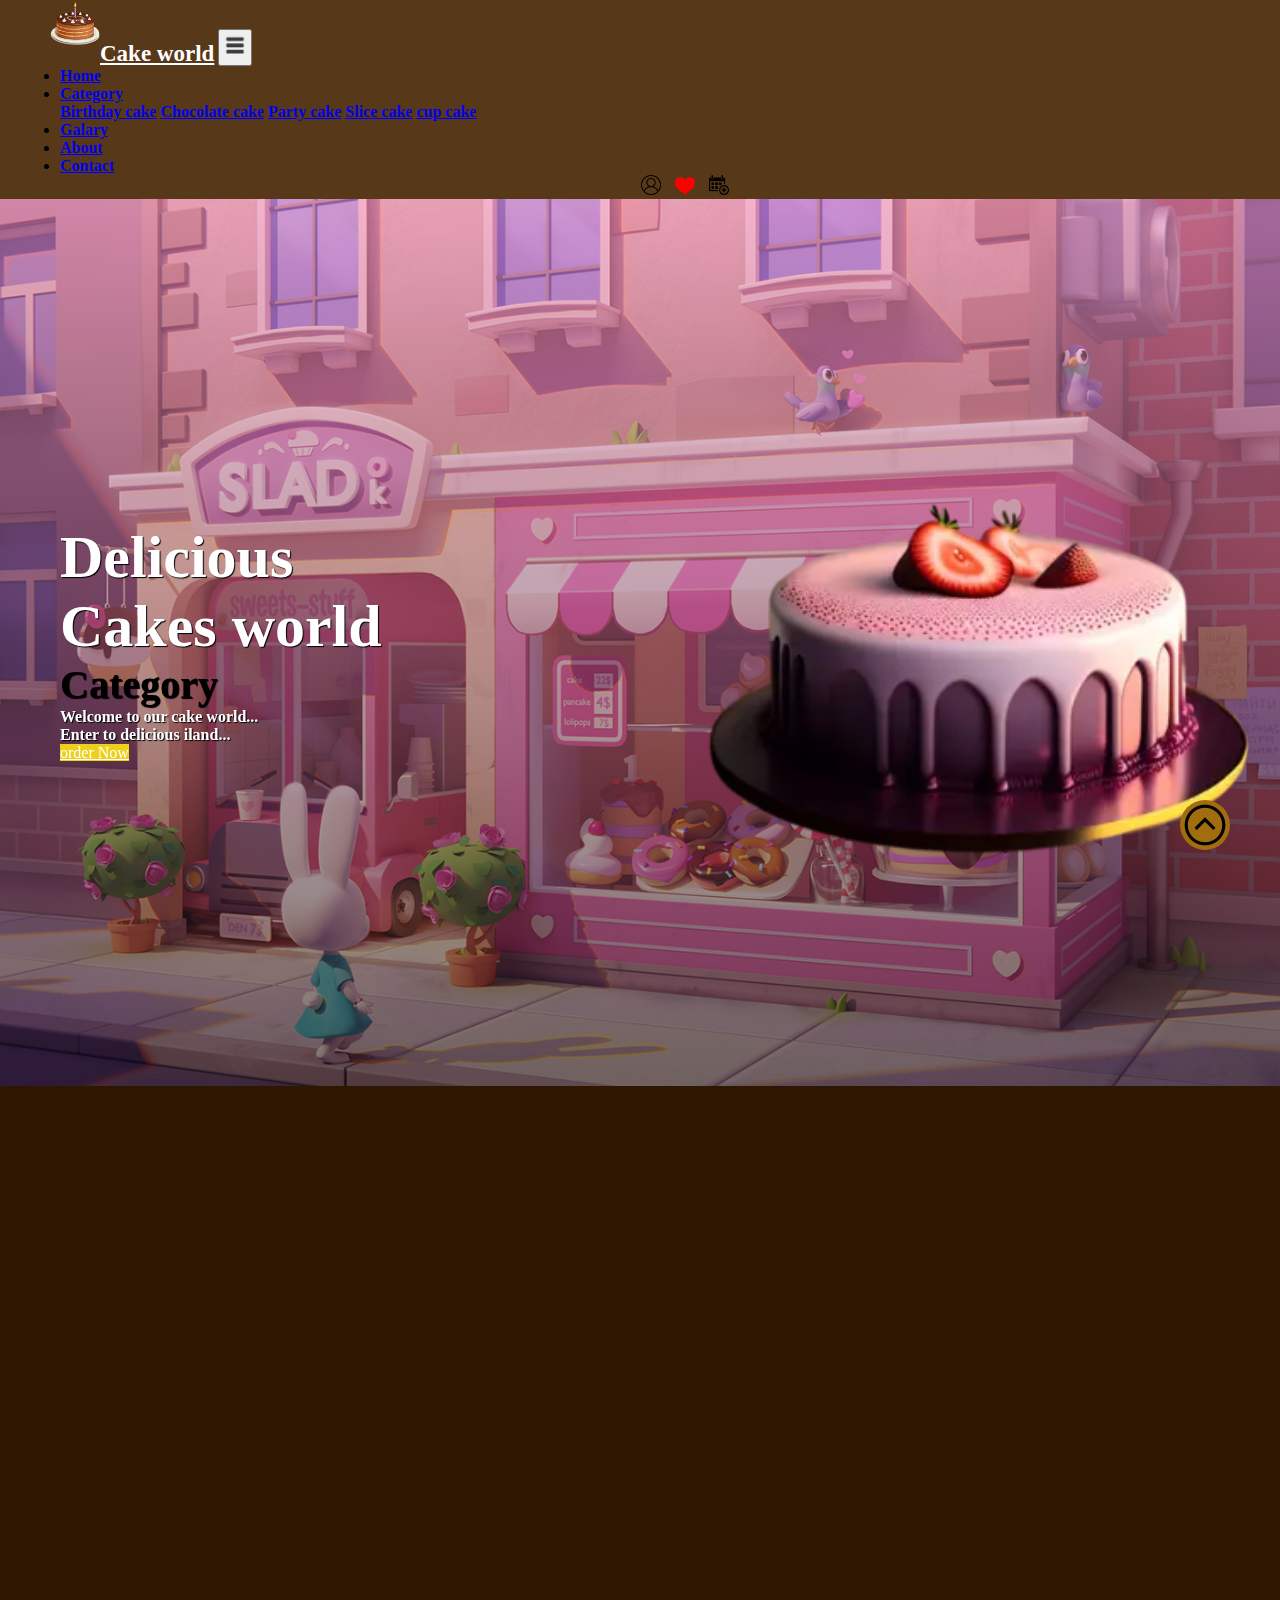
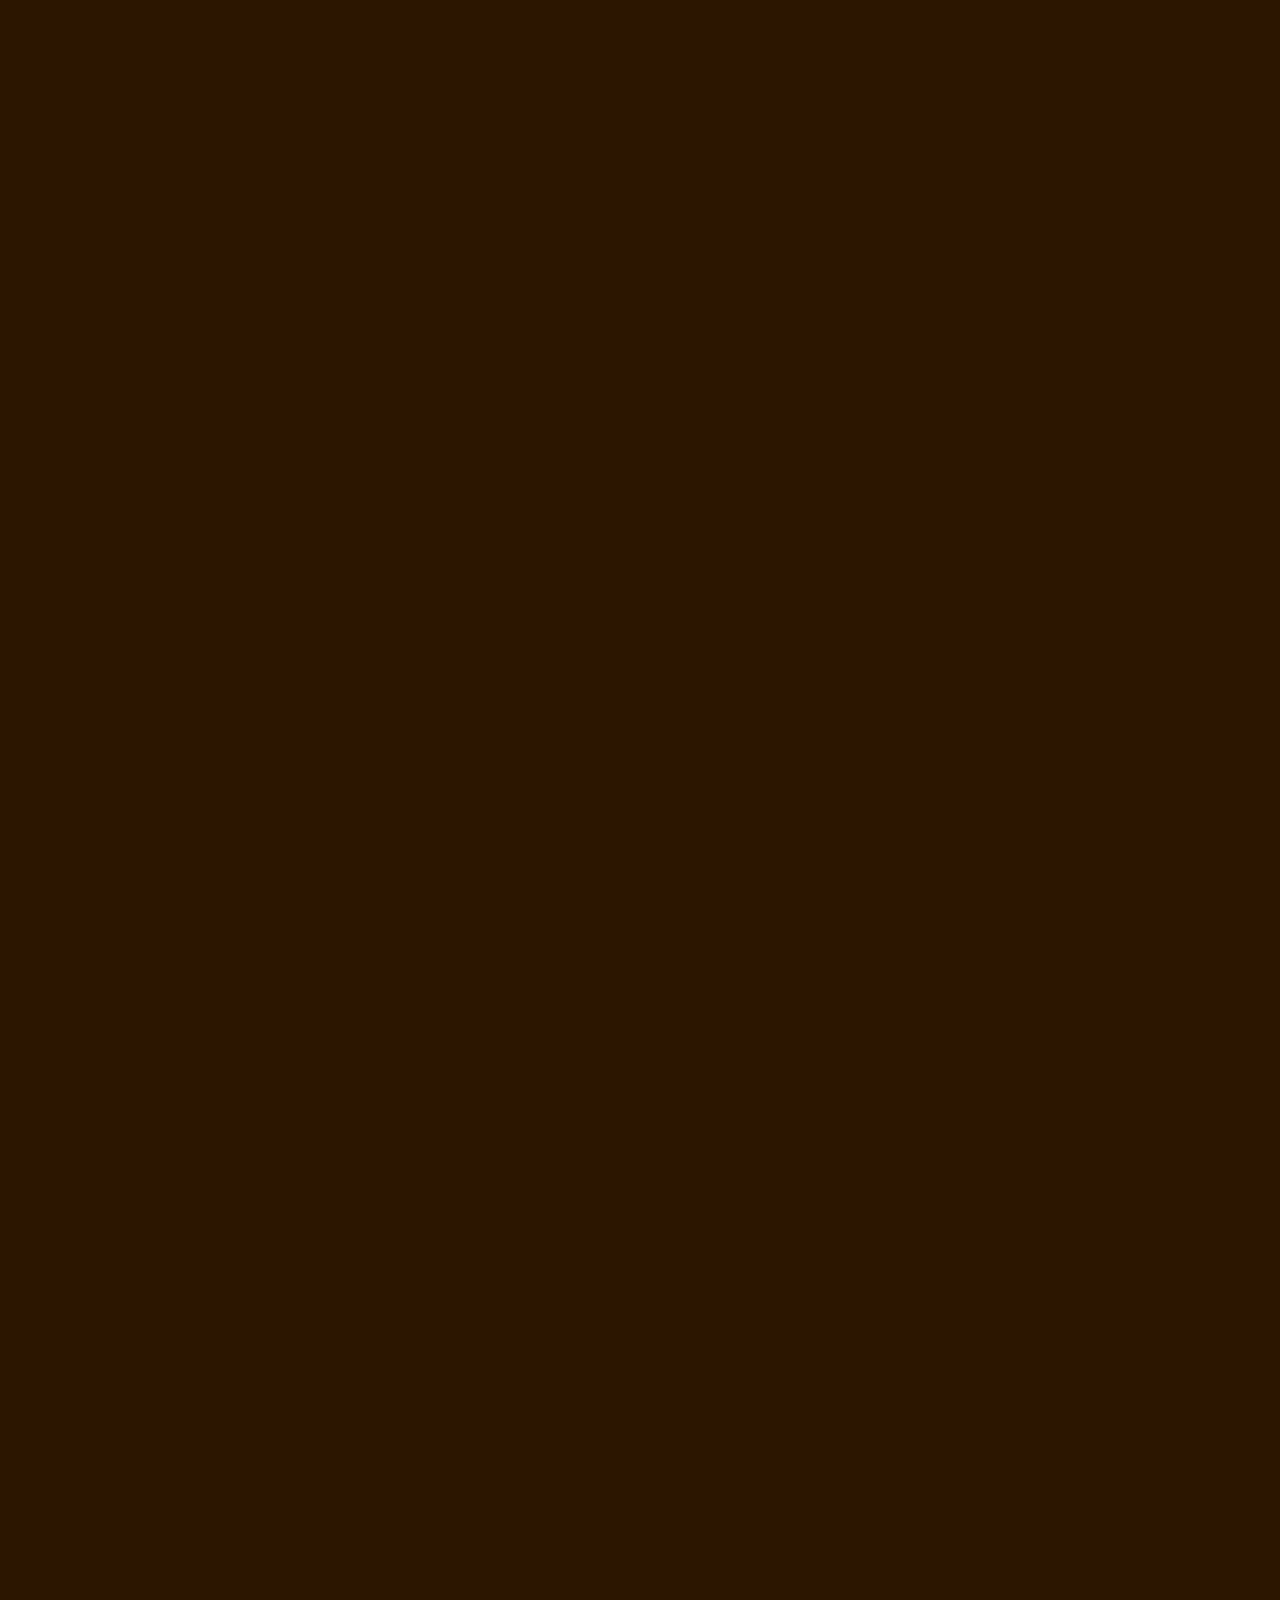
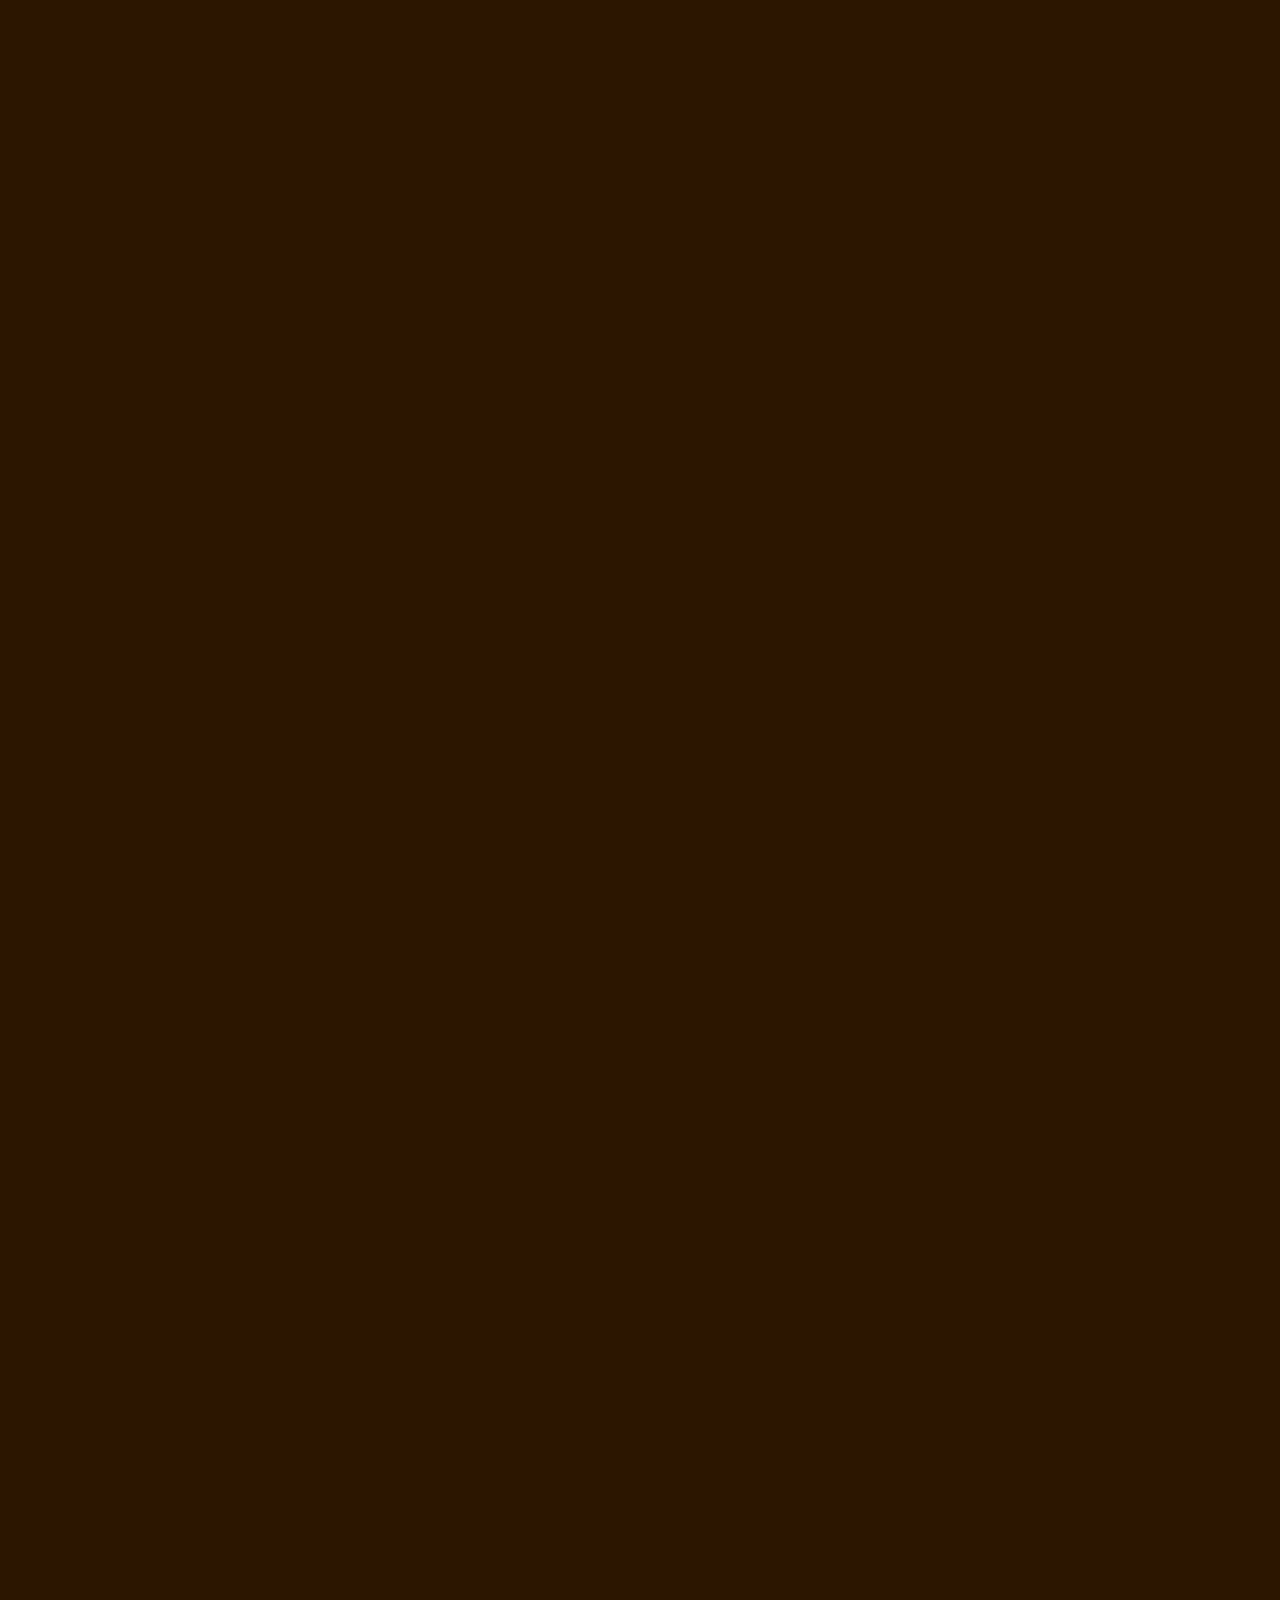
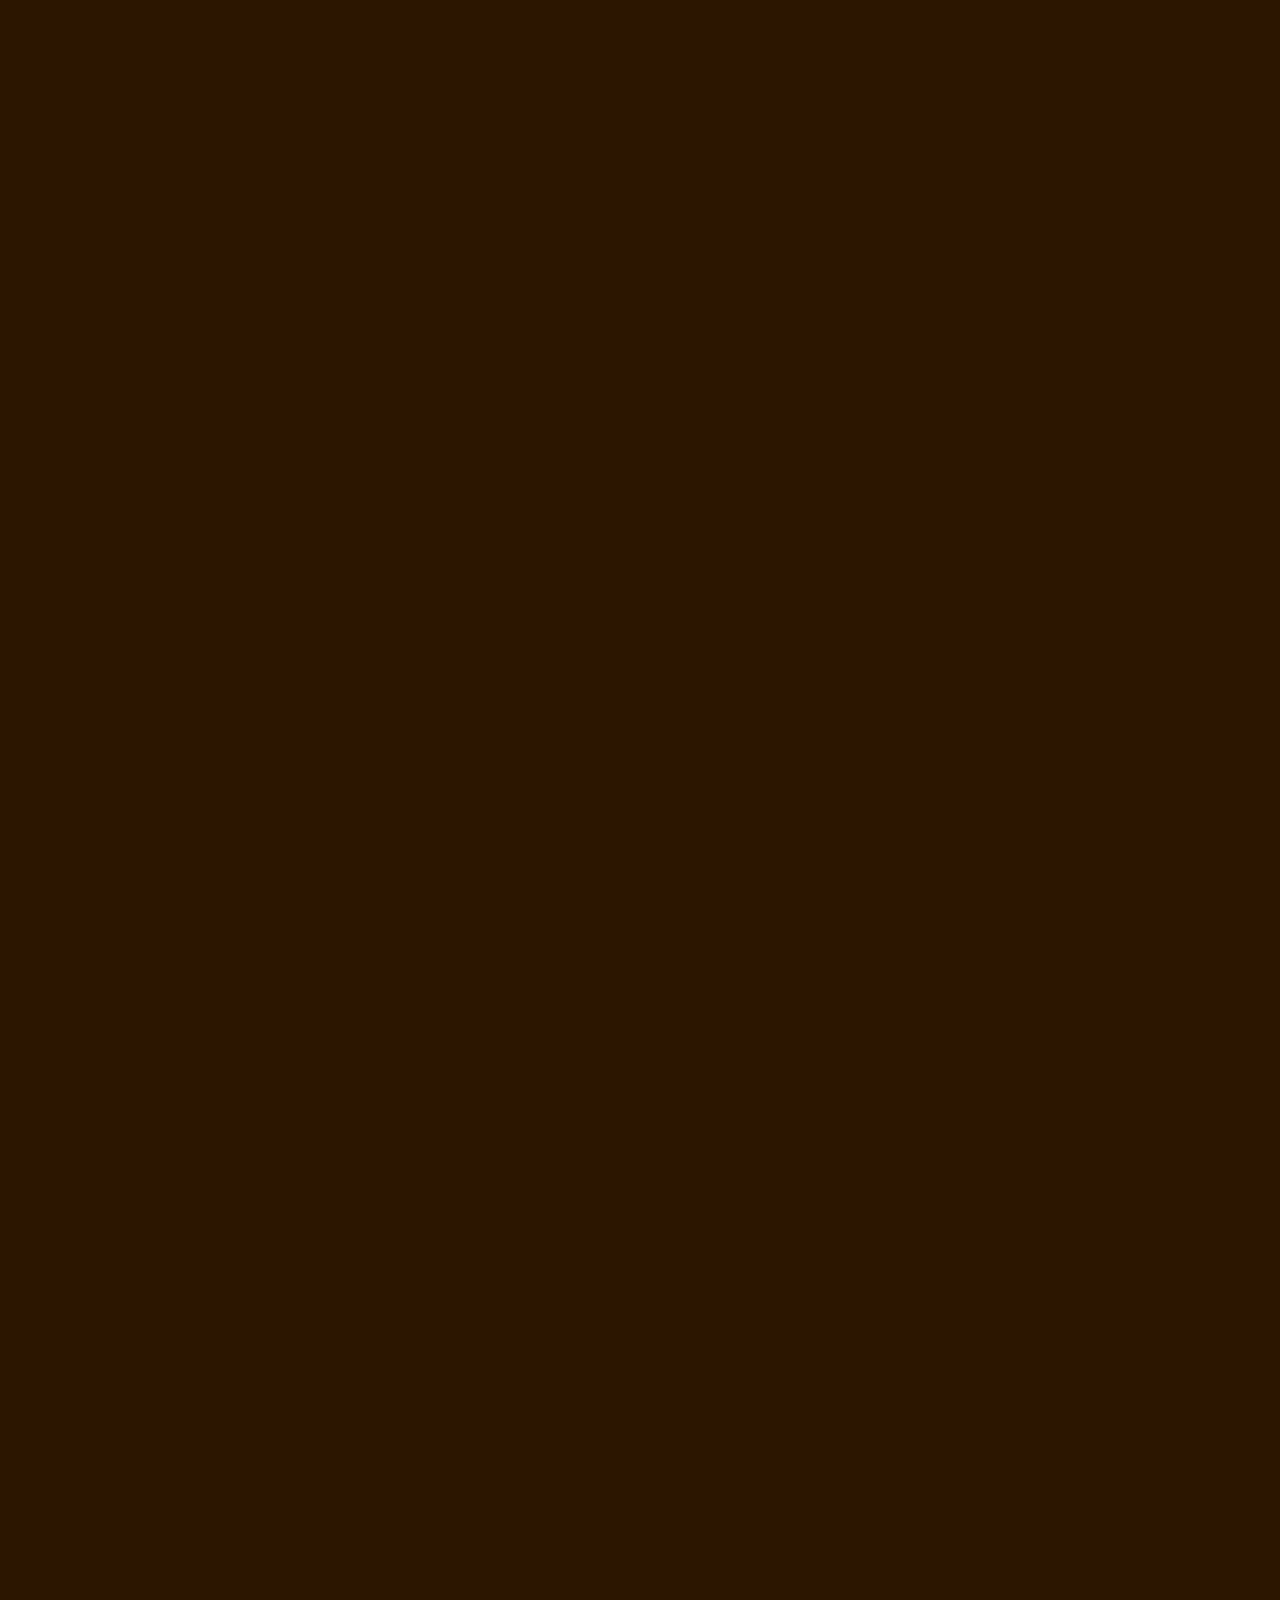
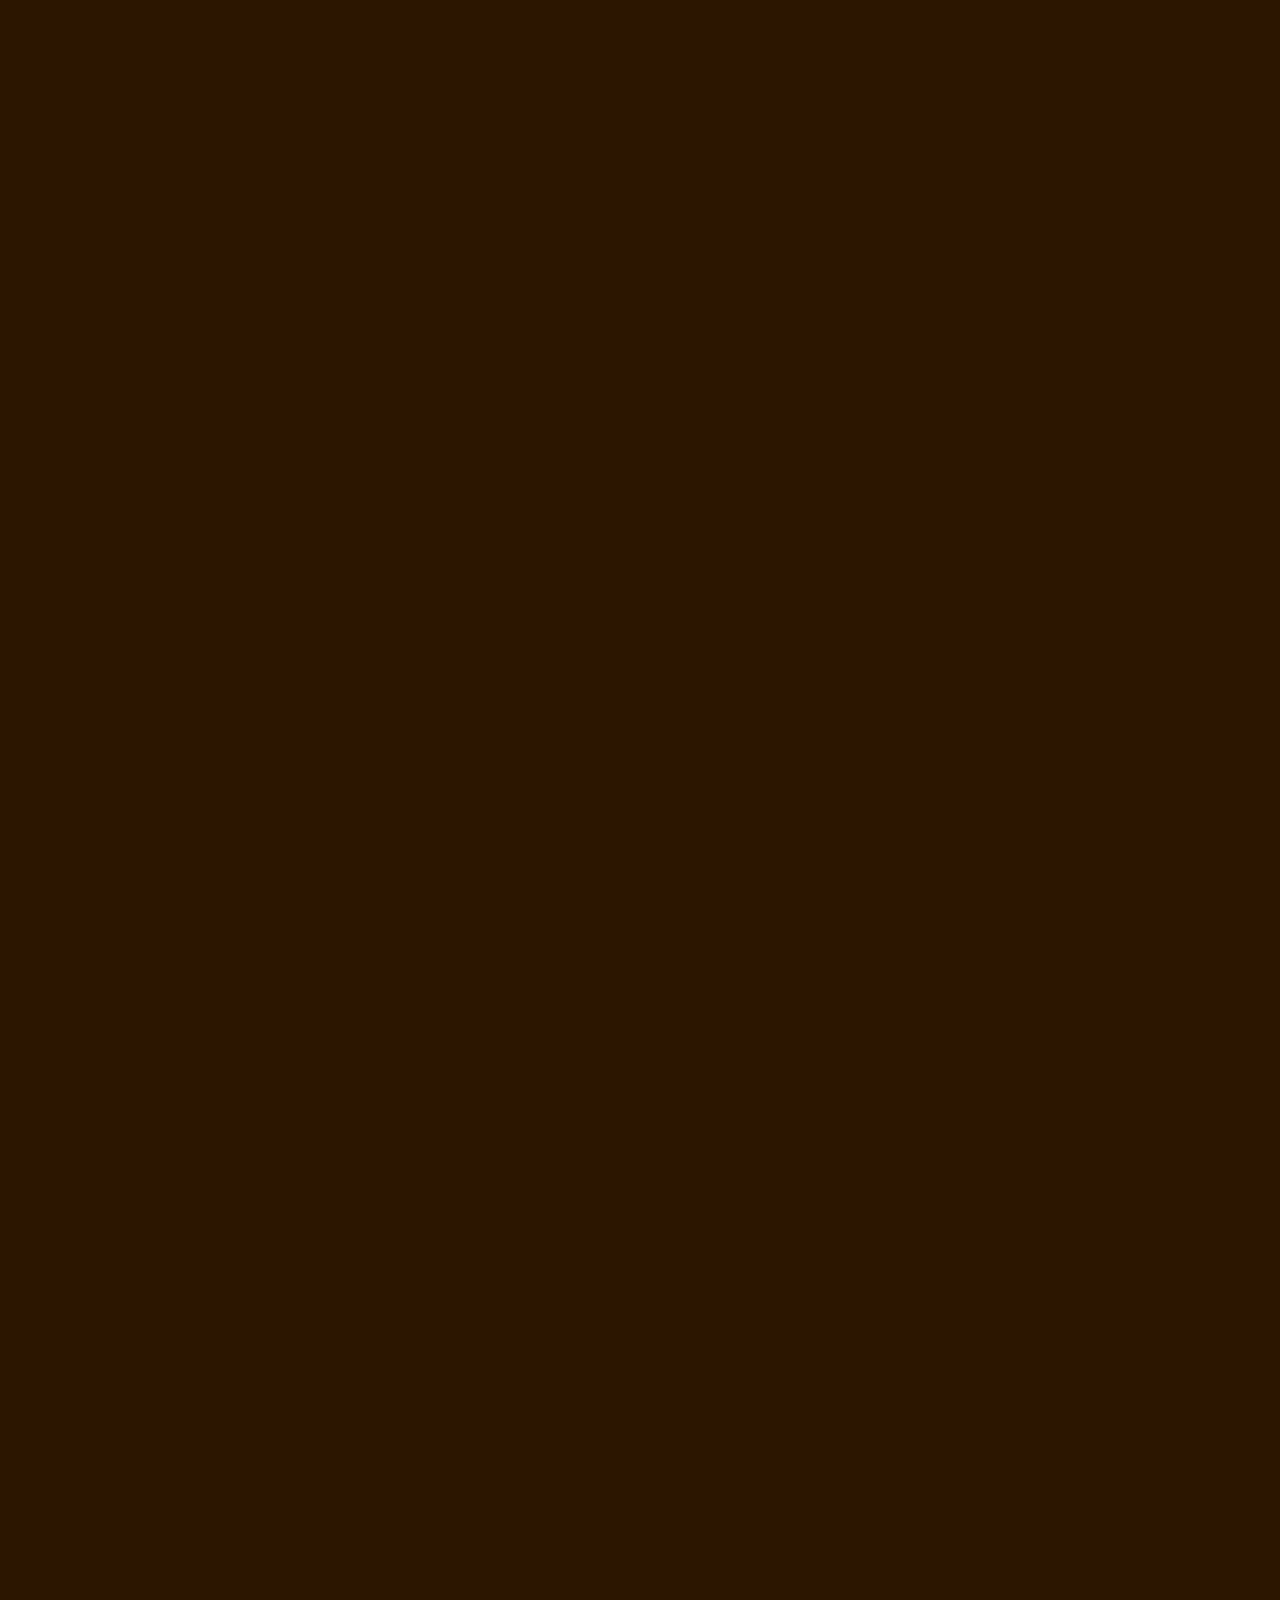
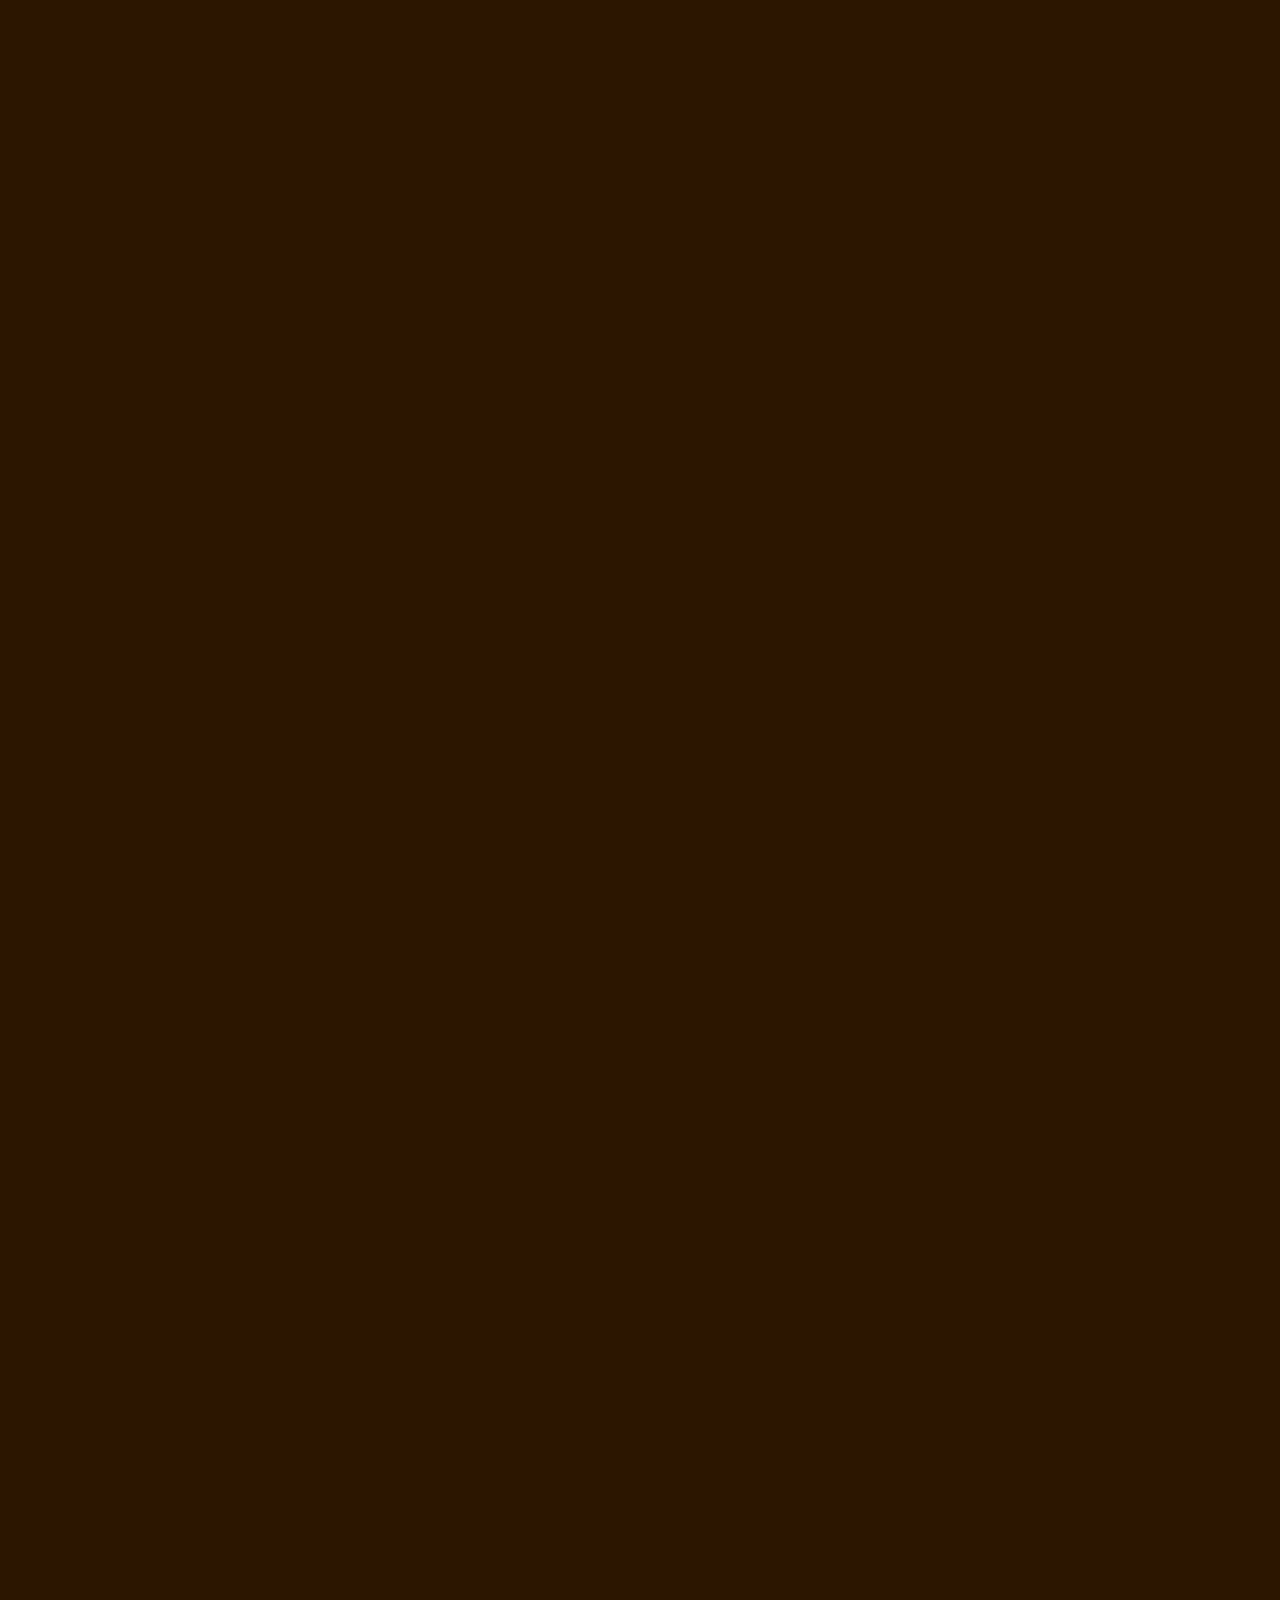
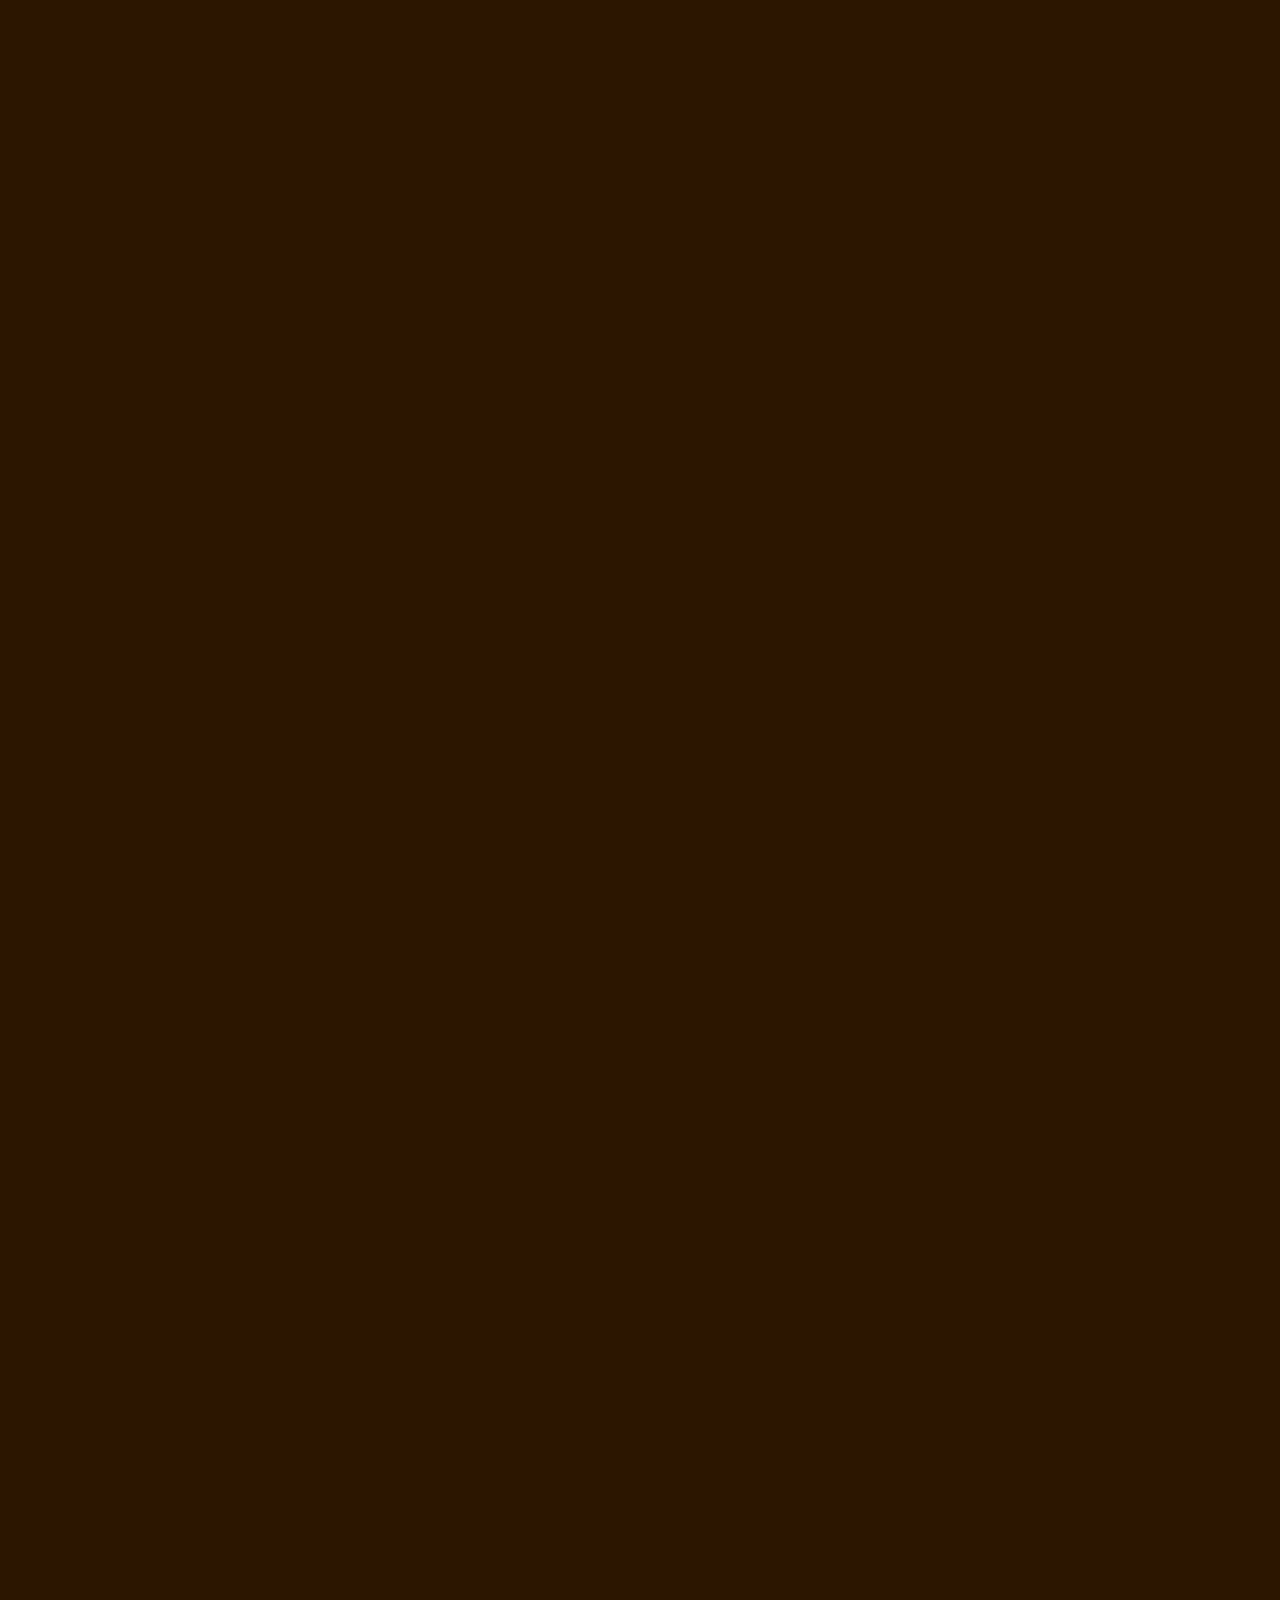
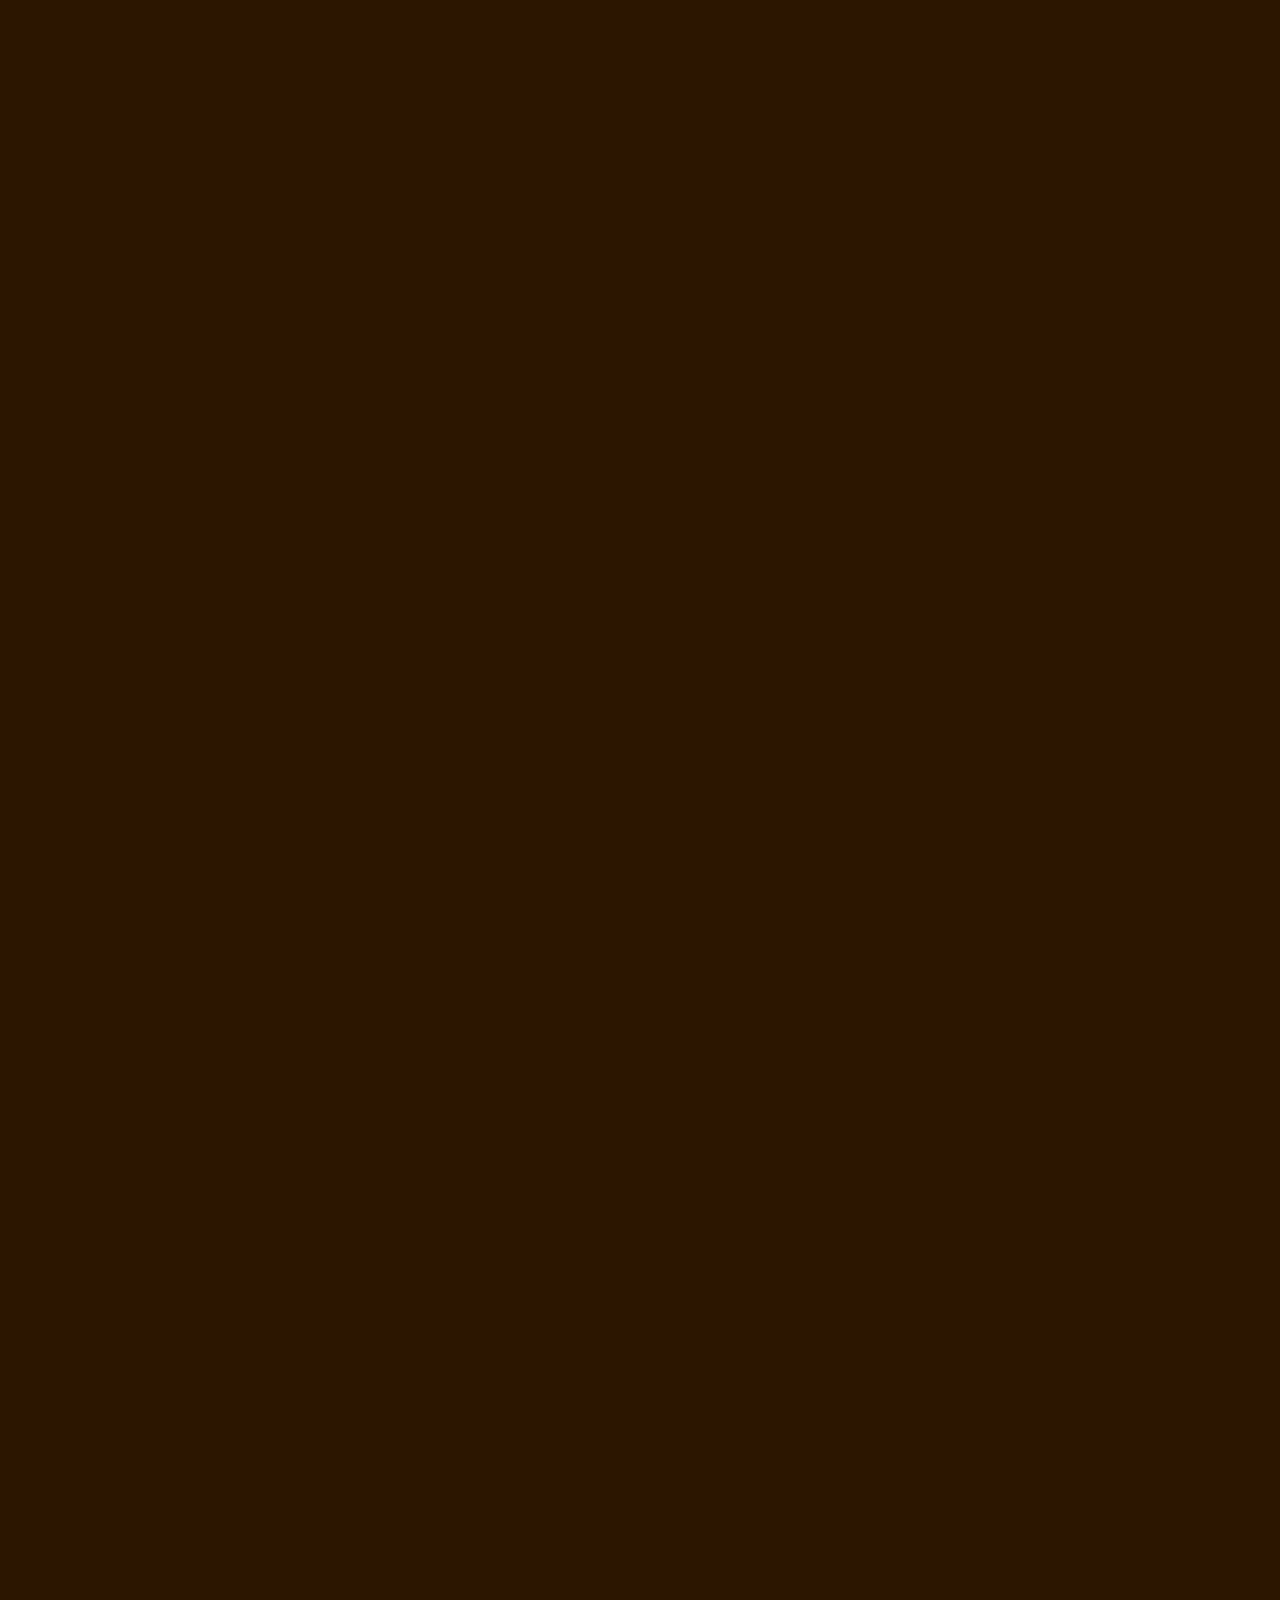
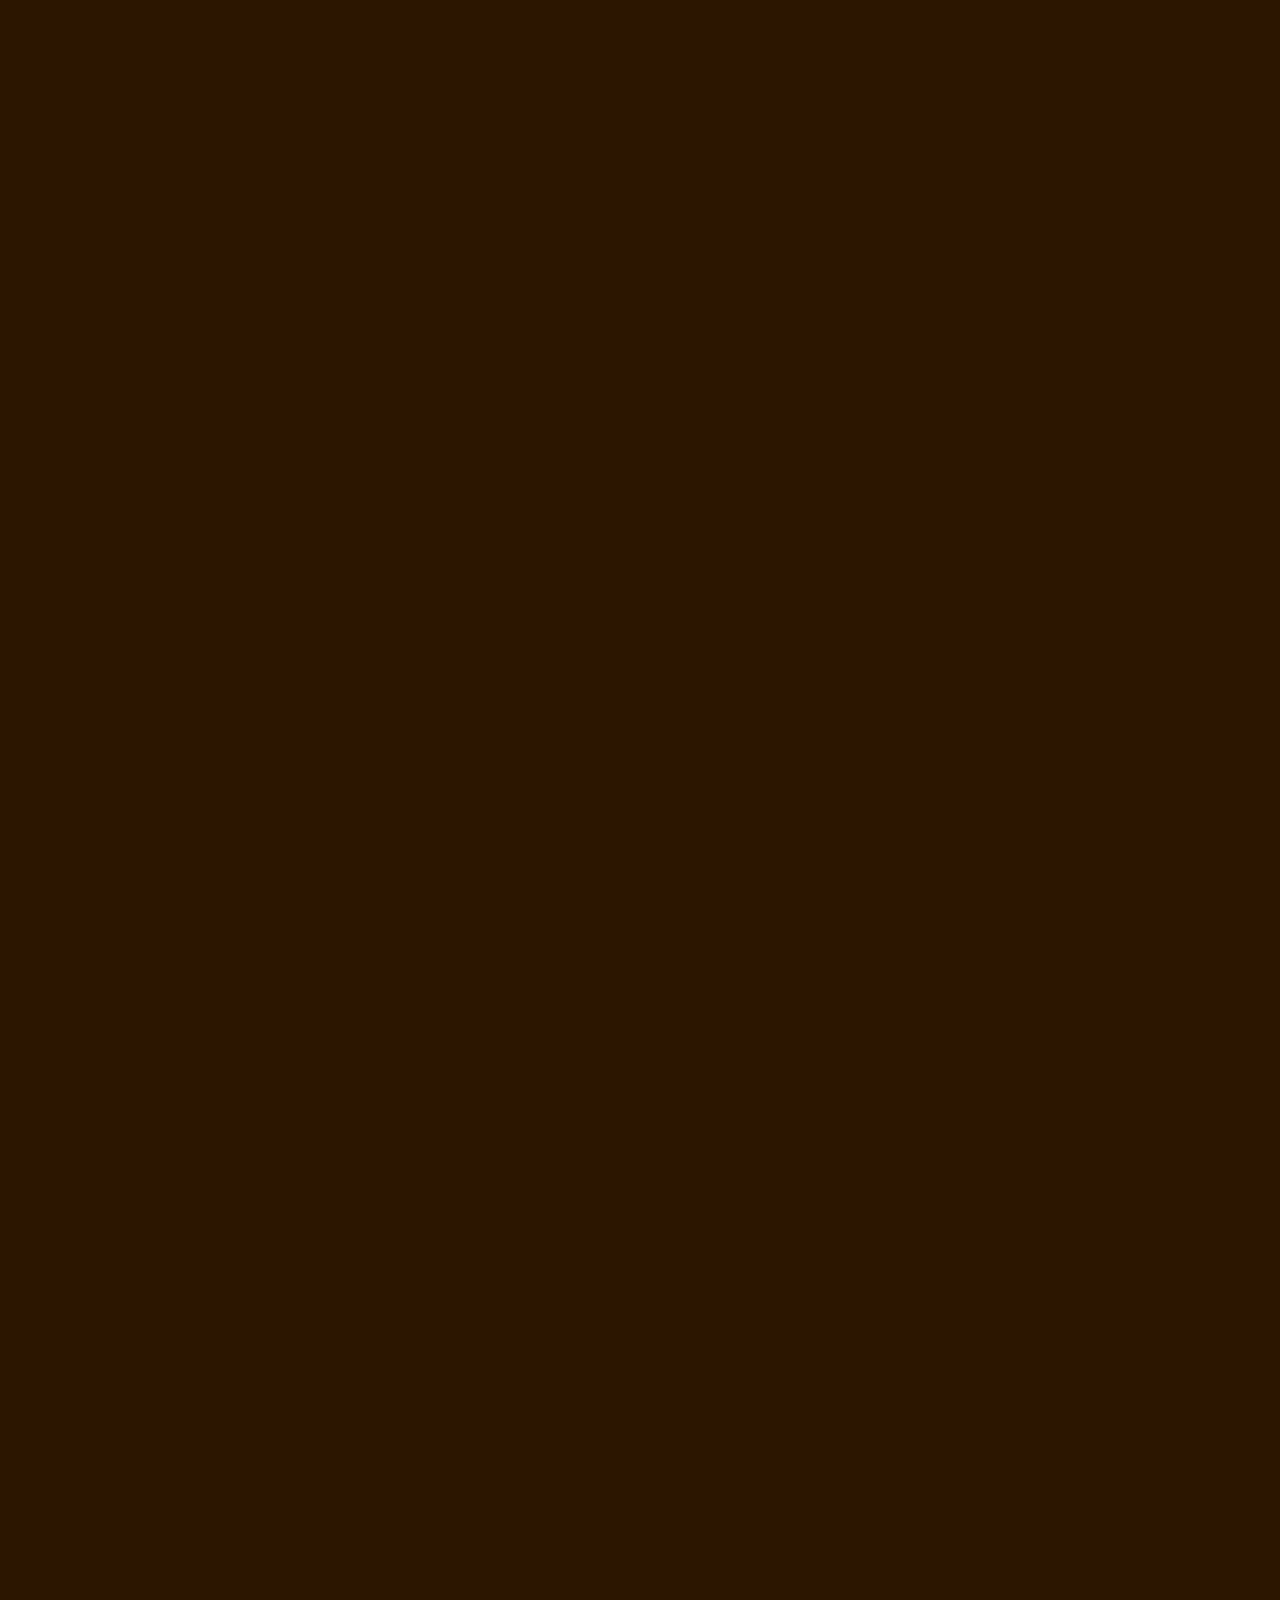
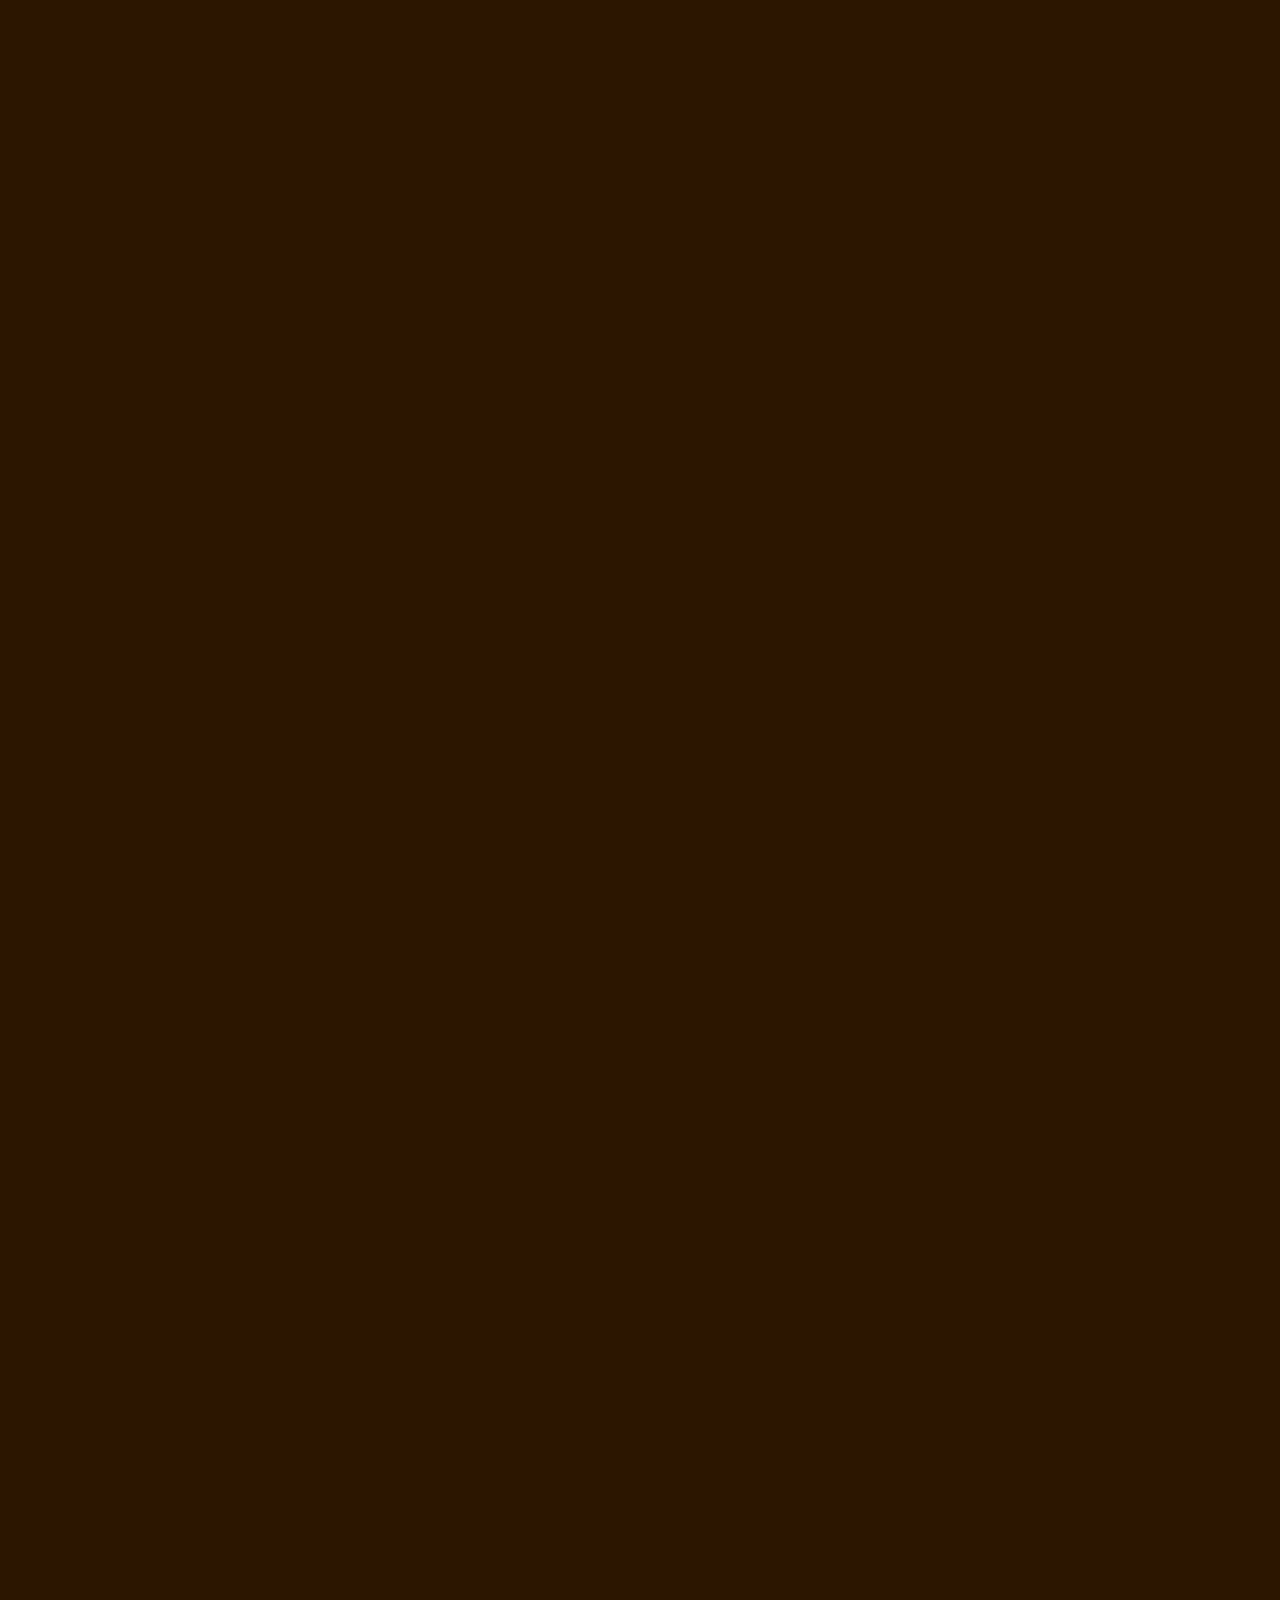
<file: index.html>
<!DOCTYPE html>
<html lang="en">
<head>
    <meta charset="UTF-8">
    <meta name="viewport" content="width=device-width, initial-scale=1.0">
    <title>cake world</title>
    <link rel="stylesheet" href="style.css">
    <!--bootstrap link-->
    <link href="https://cdn.jsdelivr.net/npm/bootstrap@5.0.2/dist/css/bootstrap.min.css" rel="stylesheet" integrity="sha384-EVSTQN3/azprG1Anm3QDgpJLIm9Nao0Yz1ztcQTwFspd3yD65VohhpuuCOmLASjC" crossorigin="anonymous">
    <script src="https://cdn.jsdelivr.net/npm/bootstrap@5.0.2/dist/js/bootstrap.bundle.min.js" integrity="sha384-MrcW6ZMFYlzcLA8Nl+NtUVF0sA7MsXsP1UyJoMp4YLEuNSfAP+JcXn/tWtIaxVXM" crossorigin="anonymous"></script>
    <script src="https://cdn.jsdelivr.net/npm/@popperjs/core@2.9.2/dist/umd/popper.min.js" integrity="sha384-IQsoLXl5PILFhosVNubq5LC7Qb9DXgDA9i+tQ8Zj3iwWAwPtgFTxbJ8NT4GN1R8p" crossorigin="anonymous"></script>
<script src="https://cdn.jsdelivr.net/npm/bootstrap@5.0.2/dist/js/bootstrap.min.js" integrity="sha384-cVKIPhGWiC2Al4u+LWgxfKTRIcfu0JTxR+EQDz/bgldoEyl4H0zUF0QKbrJ0EcQF" crossorigin="anonymous"></script>
  <!-- icon link -->
  <link href='https://unpkg.com/boxicons@2.1.4/css/boxicons.min.css' rel='stylesheet'>
   <!-- icon link end -->
    <!-- animation -->
    <link href="https://unpkg.com/aos@2.3.1/dist/aos.css" rel="stylesheet">
     <!-- animation end-- -->
</head>
<body>
    <div class="all-content">
        <!-- navbar -->
        <nav class="navbar navbar-expand-md" id="navbar"  data-aos="fade-down"
        data-aos-easing="linear"
        data-aos-duration="2500">
            <!-- Brand -->
            <a class="navbar-brand" href="#" id="logo"><img src="./cake_PNG13100.png" width="50px">Cake world</a>
          
            <!-- Toggler/collapsibe Button -->
            <button class="navbar-toggler" type="button" data-toggle="collapse" data-target="#collapsibleNavbar">
              <span><img src="./3-line-icon-21.png" alt="" width="30px"></span>
            </button>
          
            <!-- Navbar links -->
            <div class="collapse navbar-collapse" id="collapsibleNavbar">
              <ul class="navbar-nav">
                <li class="nav-item">
                  <a class="nav-link" href="#">Home</a>
                </li>
                <!--dropdown-->
                <li class="nav-item dropdown">
                    <a href="#" class="nav-link dropdown-toggle" id="navbardrop" data-toggle="dropdown">
                        Category
                    </a>
                    <div class="dropdown-menu">
                        <a href="#" class="dropdown-item">Birthday cake</a>
                        <a href="#" class="dropdown-item">Chocolate cake</a>
                        <a href="#" class="dropdown-item">Party cake</a>
                        <a href="#" class="dropdown-item">Slice cake</a>
                        <a href="#" class="dropdown-item">cup cake</a>
                    </div>
                </li>
                <!--dropdown-->

                <li class="nav-item">
                  <a class="nav-link" href="#">Galary</a>
                </li>
                <li class="nav-item">
                  <a class="nav-link" href="#">About</a>
                </li>
                <li class="nav-item">
                    <a class="nav-link" href="#">Contact</a>
                  </li>
              </ul>
            </div>
            <div class="icons">
              <img src="./user.png " alt="" width="20px">
              <img src="./heart-png-15.png" alt="" width="20px">
              <img src="./add-icon-10.jpg" alt="" width="20px">
            </div>
          </nav>
          
        <!-- navbar end-->
      
          <!-- homesection -->
            <div class="home">
              <div class="content"  data-aos="zoom-out-right">
                <h3>Delicious
                  <br>Cakes world
                </h3>
                <h2>Category<span class="changecontent"></span></h2>
                <p>Welcome to our cake world...
                  <br>Enter to delicious iland...
                </p>
                <a href="#" class="btn">order Now</a>
              </div>
              <div class="img"  data-aos="zoom-out-left">
                <img src="./c8.png" alt="">
              </div>
            </div>
          <!-- homesection end -->

           <!-- topcard -->
            <div class="container" id="box"   data-aos="fade-up"
            data-aos-duration="1500">
              <div class="row">
                <div class="col-md-4 py-3 py-md-0">
                  <div class="card">
                    <img src="./bac.png" alt="">
                  </div>
                </div>
                <div class="col-md-4 py-3 py-md-0">
                  <div class="card">
                    <img src="./c11.png" alt="">
                  </div>
                </div>
                <div class="col-md-4 py-3 py-md-0">
                  <div class="card">
                    <img src="./c9.png" alt="">
                  </div>
                </div>
              </div>
            </div>

           <!-- topcard end -->

           <!-- banner -->
              <div class="banner"    data-aos="fade-up"
              data-aos-duration="1500">
                <div class="content">
                  <h3>Delicious cake</h3>
                  <h2>UPTO 50% OFF</h2>
                  <p>delicious cake are available..EAT and TASTE MUST</p>
                  <div id="btnorder"><button>Order Now</button></div>
                </div>
                <div class="img">
                  <img src="./c5.png" alt="" width="300px">
                </div>
              </div>
           <!-- banner end -->

           <!-- product cards -->
              <section id="product-cards"    data-aos="fade-up"
              data-aos-duration="1500">
                <div class="container">
                  <h1>CAKES</h1>
                  <div class="row" style="margin-top: 50px;">
                    <div class="col-md-3 py-3 py-md-0">
                      <div class="card">
                        <div class="overlay">
                          <button type="button" class="btn btn-secondary" title="Quick Shop"><i><img src="./Shopping-Cart-PNG-Clipart.png" alt="" width="30px"></i></button>
                          <button type="button" class="btn btn-secondary" title="Add to whishlist"><i><img src="./wishlist-png-5.png" alt="" width="30px"></i></button>
                          <button type="button" class="btn btn-secondary" title="Add to cart"><i><img src="./cart.png" alt="" width="30px"></i></button>
                        </div>
                        <img src="./choci.png" alt="">
                        <div class="card-body">
                          <h3>Chocolate Cake</h3>
                          <div class="star">
                            <i class="bx bxs-star checked"></i>
                            <i class="bx bxs-star checked"></i>
                            <i class="bx bxs-star checked"></i>
                            <i class="bx bxs-star "></i>
                            <i class="bx bxs-star "></i>
                          </div>
                          <p>Cream cake over creamy and delicious...</p>
                          <h6>$340.05 <span><button>Add cart</button></span></h6>
                        </div>
                      </div>
                    </div>

                      <div class="col-md-3 py-3 py-md-0">
                        <div class="card">
                          <div class="overlay">
                            <button type="button" class="btn btn-secondary" title="Quick Shop"><i><img src="./Shopping-Cart-PNG-Clipart.png" alt="" width="30px"></i></button>
                            <button type="button" class="btn btn-secondary" title="Add to whishlist"><i><img src="./wishlist-png-5.png" alt="" width="30px"></i></button>
                            <button type="button" class="btn btn-secondary" title="Add to cart"><i><img src="./cart.png" alt="" width="30px"></i></button>
                          </div>
                          <img src="./pngtree-red-white-cake-png-image_6311266.png" alt="">
                          <div class="card-body">
                            <h3>Cream Cake</h3>
                            <div class="star">
                              <i class="bx bxs-star checked"></i>
                              <i class="bx bxs-star checked"></i>
                              <i class="bx bxs-star checked"></i>
                              <i class="bx bxs-star checked"></i>
                              <i class="bx bxs-star "></i>
                            </div>
                            <p>Cream cake over creamy and delicious...</p>
                            <h6>$300.20 <span><button>Add cart</button></span></h6>
                          </div>
                        </div>
                      </div>

                        <div class="col-md-3 py-3 py-md-0">
                          <div class="card">
                            <div class="overlay">
                              <button type="button" class="btn btn-secondary" title="Quick Shop"><i><img src="./Shopping-Cart-PNG-Clipart.png" alt="" width="30px"></i></button>
                              <button type="button" class="btn btn-secondary" title="Add to whishlist"><i><img src="./wishlist-png-5.png" alt="" width="30px"></i></button>
                              <button type="button" class="btn btn-secondary" title="Add to cart"><i><img src="./cart.png" alt="" width="30px"></i></button>
                            </div>
                            <img src="./pngtree-araffe-cake-with-whipped-cream-generative-ai-png-image_12766850.png" alt="">
                            <div class="card-body">
                              <h3>Oreo  Cake</h3>
                              <div class="star">
                                <i class="bx bxs-star checked"></i>
                                <i class="bx bxs-star checked"></i>
                                <i class="bx bxs-star checked"></i>
                                <i class="bx bxs-star "></i>
                                <i class="bx bxs-star "></i>
                              </div>
                              <p>Cream cake over creamy and delicious...</p>
                              <h6>$250.50 <span><button>Add cart</button></span></h6>
                            </div>
                          </div>
                        </div>

                      
                          <div class="col-md-3 py-3 py-md-0">
                            <div class="card">
                              <div class="overlay">
                                <button type="button" class="btn btn-secondary" title="Quick Shop"><i><img src="./Shopping-Cart-PNG-Clipart.png" alt="" width="30px"></i></button>
                                <button type="button" class="btn btn-secondary" title="Add to whishlist"><i><img src="./wishlist-png-5.png" alt="" width="30px"></i></button>
                                <button type="button" class="btn btn-secondary" title="Add to cart"><i><img src="./cart.png" alt="" width="30px"></i></button>
                              </div>
                              <img src="./blue.png" alt="">
                              <div class="card-body">
                                <h3>Blueberry Cake</h3>
                                <div class="star">
                                  <i class="bx bxs-star checked"></i>
                                  <i class="bx bxs-star checked"></i>
                                  <i class="bx bxs-star checked"></i>
                                  <i class="bx bxs-star checked"></i>
                                  <i class="bx bxs-star checked"></i>
                                </div>
                                <p>Cream cake over creamy and delicious...</p>
                                <h6>$350.10 <span><button>Add cart</button></span></h6>
                              </div>
                            </div>
                          </div>

                  </div>
                  <div class="row" style="margin-top: 50px;"     data-aos="fade-up"
                  data-aos-duration="1500">
                    <div class="col-md-3 py-3 py-md-0">
                      <div class="card">
                        <div class="overlay">
                          <button type="button" class="btn btn-secondary" title="Quick Shop"><i><img src="./Shopping-Cart-PNG-Clipart.png" alt="" width="30px"></i></button>
                          <button type="button" class="btn btn-secondary" title="Add to whishlist"><i><img src="./wishlist-png-5.png" alt="" width="30px"></i></button>
                          <button type="button" class="btn btn-secondary" title="Add to cart"><i><img src="./cart.png" alt="" width="30px"></i></button>
                        </div>
                        <img src="./straw.png" alt="">
                        <div class="card-body">
                          <h3>Strawberry Cake</h3>
                          <div class="star">
                            <i class="bx bxs-star checked"></i>
                            <i class="bx bxs-star checked"></i>
                            <i class="bx bxs-star checked"></i>
                            <i class="bx bxs-star checked"></i>
                            <i class="bx bxs-star checked"></i>
                          </div>
                          <p>Cream cake over creamy and delicious...</p>
                          <h6>$650.10 <span><button>Add cart</button></span></h6>
                        </div>
                      </div>
                    </div>

                      <div class="col-md-3 py-3 py-md-0">
                        <div class="card">
                          <div class="overlay">
                            <button type="button" class="btn btn-secondary" title="Quick Shop"><i><img src="./Shopping-Cart-PNG-Clipart.png" alt="" width="30px"></i></button>
                            <button type="button" class="btn btn-secondary" title="Add to whishlist"><i><img src="./wishlist-png-5.png" alt="" width="30px"></i></button>
                            <button type="button" class="btn btn-secondary" title="Add to cart"><i><img src="./cart.png" alt="" width="30px"></i></button>
                          </div>
                          <img src="./yumy.png" alt="">
                          <div class="card-body">
                            <h3>yummy Cake</h3>
                            <div class="star">
                              <i class="bx bxs-star checked"></i>
                              <i class="bx bxs-star checked"></i>
                              <i class="bx bxs-star checked"></i>
                              <i class="bx bxs-star checked"></i>
                              <i class="bx bxs-star "></i>
                            </div>
                            <p>Cream cake over creamy and delicious...</p>
                            <h6>$250.10 <span><button>Add cart</button></span></h6>
                          </div>
                        </div>
                      </div>

                        <div class="col-md-3 py-3 py-md-0">
                          <div class="card">
                            <div class="overlay">
                              <button type="button" class="btn btn-secondary" title="Quick Shop"><i><img src="./Shopping-Cart-PNG-Clipart.png" alt="" width="30px"></i></button>
                              <button type="button" class="btn btn-secondary" title="Add to whishlist"><i><img src="./wishlist-png-5.png" alt="" width="30px"></i></button>
                              <button type="button" class="btn btn-secondary" title="Add to cart"><i><img src="./cart.png" alt="" width="30px"></i></button>
                            </div>
                            <img src="./c12.png" alt="">
                            <div class="card-body">
                              <h3>Cup Cake</h3>
                              <div class="star">
                                <i class="bx bxs-star checked"></i>
                                <i class="bx bxs-star checked"></i>
                                <i class="bx bxs-star checked"></i>
                                <i class="bx bxs-star checked"></i>
                                <i class="bx bxs-star checked"></i>
                              </div>
                              <p>Cream cake over creamy and delicious...</p>
                              <h6>$50.10 <span><button>Add cart</button></span></h6>
                            </div>
                          </div>
                        </div>

                      
                          <div class="col-md-3 py-3 py-md-0">
                            <div class="card">
                              <div class="overlay">
                                <button type="button" class="btn btn-secondary" title="Quick Shop"><i><img src="./Shopping-Cart-PNG-Clipart.png" alt="" width="30px"></i></button>
                                <button type="button" class="btn btn-secondary" title="Add to whishlist"><i><img src="./wishlist-png-5.png" alt="" width="30px"></i></button>
                                <button type="button" class="btn btn-secondary" title="Add to cart"><i><img src="./cart.png" alt="" width="30px"></i></button>
                              </div>
                              <img src="./hony.png" alt="">
                              <div class="card-body">
                                <h3>honey Cake</h3>
                                <div class="star">
                                  <i class="bx bxs-star checked"></i>
                                  <i class="bx bxs-star checked"></i>
                                  <i class="bx bxs-star checked"></i>
                                  <i class="bx bxs-star checked "></i>
                                  <i class="bx bxs-star "></i>
                                </div>
                                <p>Cream cake over creamy and delicious...</p>
                                <h6>$90.10 <span><button>Add cart</button></span></h6>
                              </div>
                            </div>
                          </div>

                  </div>
                </div>
              </section>

          
 
              <section id="product-cards"    data-aos="fade-up"
              data-aos-duration="1500">
                <div class="container">
                  <h1>BIRTHDAY CAKE</h1>
                  <div class="row" style="margin-top: 50px;">
                   <div class="col-md-3 py-3 py-md-0">
                      <div class="card">
                        <div class="overlay">
                                <button type="button" class="btn btn-secondary" title="Quick Shop"><i><img src="./Shopping-Cart-PNG-Clipart.png" alt="" width="30px"></i></button>
                                <button type="button" class="btn btn-secondary" title="Add to whishlist"><i><img src="./wishlist-png-5.png" alt="" width="30px"></i></button>
                                <button type="button" class="btn btn-secondary" title="Add to cart"><i><img src="./cart.png" alt="" width="30px"></i></button>
                        </div>
                        <img src="./bday.png" alt="">
                        <div class="card-body">
                           <h3>Birthday cake</h3>
                           <div class="star">
                            <i class="bx bxs-star checked"></i>
                            <i class="bx bxs-star checked"></i>
                            <i class="bx bxs-star checked"></i>
                            <i class="bx bxs-star checked "></i>
                            <i class="bx bxs-star "></i>
                           </div>
                           <p>Birthday special cakes are available..tasty bday</p>
                           <h6>$690.10 <span><button>Add cart</button></span></h6>
                        </div>
                      </div>  
                   </div>

                   <div class="col-md-3 py-3 py-md-0">
                    <div class="card">
                      <div class="overlay">
                              <button type="button" class="btn btn-secondary" title="Quick Shop"><i><img src="./Shopping-Cart-PNG-Clipart.png" alt="" width="30px"></i></button>
                              <button type="button" class="btn btn-secondary" title="Add to whishlist"><i><img src="./wishlist-png-5.png" alt="" width="30px"></i></button>
                              <button type="button" class="btn btn-secondary" title="Add to cart"><i><img src="./cart.png" alt="" width="30px"></i></button>
                      </div>
                      <img src="./uni.png" alt="">
                      <div class="card-body">
                         <h3>unicorn cake</h3>
                         <div class="star">
                          <i class="bx bxs-star checked"></i>
                          <i class="bx bxs-star checked"></i>
                          <i class="bx bxs-star checked"></i>
                          <i class="bx bxs-star checked "></i>
                          <i class="bx bxs-star "></i>
                         </div>
                         <p>Birthday special cakes are available..tasty bday</p>
                         <h6>$690.10 <span><button>Add cart</button></span></h6>
                      </div>
                    </div>  
                 </div>

                 <div class="col-md-3 py-3 py-md-0">
                  <div class="card">
                    <div class="overlay">
                            <button type="button" class="btn btn-secondary" title="Quick Shop"><i><img src="./Shopping-Cart-PNG-Clipart.png" alt="" width="30px"></i></button>
                            <button type="button" class="btn btn-secondary" title="Add to whishlist"><i><img src="./wishlist-png-5.png" alt="" width="30px"></i></button>
                            <button type="button" class="btn btn-secondary" title="Add to cart"><i><img src="./cart.png" alt="" width="30px"></i></button>
                    </div>
                    <img src="./bur.png" alt="">
                    <div class="card-body" style="height: 160px; padding: 2px;">
                       <h3>Rasamalai cake</h3>
                       <div class="star">
                        <i class="bx bxs-star checked"></i>
                        <i class="bx bxs-star checked"></i>
                        <i class="bx bxs-star checked"></i>
                        <i class="bx bxs-star checked "></i>
                        <i class="bx bxs-star "></i>
                       </div>
                       <p>Birthday special cakes are available..tasty bday</p>
                       <h6>$690.10 <span><button>Add cart</button></span></h6>
                    </div>
                  </div>  
               </div>

               <div class="col-md-3 py-3 py-md-0">
                <div class="card">
                  <div class="overlay">
                          <button type="button" class="btn btn-secondary" title="Quick Shop"><i><img src="./Shopping-Cart-PNG-Clipart.png" alt="" width="30px"></i></button>
                          <button type="button" class="btn btn-secondary" title="Add to whishlist"><i><img src="./wishlist-png-5.png" alt="" width="30px"></i></button>
                          <button type="button" class="btn btn-secondary" title="Add to cart"><i><img src="./cart.png" alt="" width="30px"></i></button>
                  </div>
                  <img src="./cofee.png" alt="">
                  <div class="card-body" style="height: 230px;">
                     <h3>mango cake</h3>
                     <div class="star">
                      <i class="bx bxs-star checked"></i>
                      <i class="bx bxs-star checked"></i>
                      <i class="bx bxs-star checked"></i>
                      <i class="bx bxs-star checked "></i>
                      <i class="bx bxs-star "></i>
                     </div>
                     <p>Birthday special cakes are available..tasty bday</p>
                     <h6>$690.10 <span><button>Add cart</button></span></h6>
                  </div>
                </div>  
             </div>
                  </div>
                </div>
              </section>
               <!-- product cards end-->

               <!-- gallery -->
                <section id="gallary"     data-aos="fade-up"
                data-aos-duration="1500">
                  <div class="container">
                    <h1>OUR GALLARY</h1>
                    <div class="row" style="margin-top: 30px;">
                      <div class="col-md-4 py-3 py-md-0">
                        <div class="card">
                          <div class="overlay">
                            <h3 class="text-center">Donauts</h3>
                          </div>
                          <img src="./wp7475108.webp" alt="">
                        </div>
                      </div>

                      <div class="col-md-4 py-3 py-md-0">
                        <div class="card">
                          <div class="overlay">
                            <h3 class="text-center">Icecream</h3>
                          </div>
                          <img src="./Wallpaper-HD-Cherry-Ice-Cream.jpg" alt="">
                        </div>
                      </div>

                      <div class="col-md-4 py-3 py-md-0">
                        <div class="card">
                          <div class="overlay">
                            <h3 class="text-center">Cupcake</h3>
                          </div>
                          <img src="./Cupcakes-food-37360624-1600-1067.jpg" alt="">
                        </div>
                      </div>

                    </div>


                    <div class="row" style="margin-top: 30px;"      data-aos="fade-up"
                    data-aos-duration="1500">
                      <div class="col-md-4 py-3 py-md-0">
                        <div class="card">
                          <div class="overlay">
                            <h3 class="text-center">Delicios cake</h3>
                          </div>
                          <img src="./delicious.jpg" alt="" style="height: 240px;">
                        </div>
                      </div>

                      <div class="col-md-4 py-3 py-md-0">
                        <div class="card">
                          <div class="overlay">
                            <h3 class="text-center">Redvelvet</h3>
                          </div>
                          <img src="./doctored_red_velvet_featured.jpg" alt="" style="height: 240px;">
                        </div>
                      </div>

                      <div class="col-md-4 py-3 py-md-0">
                        <div class="card">
                          <div class="overlay">
                            <h3 class="text-center">Chocolate cake</h3>
                          </div>
                          <img src="./ch.webp" alt="">
                        </div>
                      </div>
                    </div>  
                  </div>
                </section>
               <!-- gallery end -->


               <!-- About -->
                <div class="container" id="about"     data-aos="fade-up"
                data-aos-duration="1500">
                  <h1>ABOUT US</h1>
                  <div class="row">
                      <div class="col-md-6 py-3 py-md-0">
                          <div class="card">
                            <img src="./about.jpg" alt="">
                          </div>
                      </div>
                      <div class="col-md-6 py-3 py-md-0">
                        <p>Cakeworld is a premium chain of bakeries serving the best of cakes, pastries, savouries, cookies and freshly baked delicacies. We are present in more than 20 locations in four cities including Chennai, Coimbatore, Trichy and Madurai.CakeBee offers a variety of cakes, pastries, cookies and more with no preservatives and fast delivery. Order online from Chennai, Coimbatore, Trichy and Madurai and enjoy the best of baked Order cakes online from Chocomans, a cake shop in Chennai with 40+ flavours and 500+ designs. Choose from birthday cakes, photo cakes, pinata cakes, kids cakes and more for your celebrations We are present in more than 20 locations in four cities including Chennai, Coimbatore, Trichy and Madurai.CakeBee offers a variety of cakes, pastries, cookies and more with no preservatives and fast delivery. Order online from Chennai, Coimbatore, Trichy and Madurai and enjoy the best of baked Order cakes online from Chocomans, a cake shop in Chennai with 40+ flavours and 500+ designs. Choose from birthday cakes.</p>
                        <div id="bt"><button>Read More...</button></div>
                      </div>
                  </div>
                </div>

               <!-- About end -->

               <!-- Contact -->
                  <div class="container" id="contact"     data-aos="fade-up"
                  data-aos-duration="1500">
                    <h1>CONTACT US</h1>
                      <div class="row">
                        <div class="col-md-4 py-1 py-md-0">
                          <div class="form-group">
                            <input type="text" class="form-control" id="usr" placeholder="name">
                          </div>
                        </div>

                        <div class="col-md-4 py-1 py-md-0">
                          <div class="form-group">
                            <input type="email" class="form-control" id="eml" placeholder="Email">
                          </div>
                        </div>

                        <div class="col-md-4 py-1 py-md-0">
                          <div class="form-group">
                            <input type="number" class="form-control" id="phn" placeholder="phone">
                          </div>
                        </div>

                      </div> <br>

                      <div class="form-group">
                        <textarea class="form-control" rows="5" id="comment" placeholder="Message"></textarea>
                      </div><br>
                      <div id="messagebtn"><button>Send Message</button></div>
                  </div>
               <!-- Contact end -->

               <!-- footer -->
                  <footer id="footer"    data-aos="fade-up"
                  data-aos-duration="1500">
                    <h1 class="text-center">Cake Bakery</h1>
                    <p>Order best cakes online from Just Bake, a cake shop that delivers across India. Choose from a wide range of cakes for any occasion, from Mother's Day to IPL2024, and get discounts and express</p>
                    <div class="icons">
                      <i class="bx bxl-twitter"></i>
                      <i class="bx bxl-facebook"></i>
                      <i class="bx bxl-skype"></i>
                      <i class="bx bxl-google"></i>
                      <i class="bx bxl-instagram"></i>
                    </div>
                    <div class="copyright text-center">
                      &copy; Copyright<strong>Cake World</strong> .All Right Reserved
                    </div>

                  </footer>

               <!-- footer end -->
                  <a href="#" class="arrow"><i><img src="./arrow-up-icon-png-29.jpg" alt="" width="50px"></i></a>
    </div>



    <script src="https://unpkg.com/aos@2.3.1/dist/aos.js"></script>

    <script>
      AOS.init();
    </script>
</body>
</html>
</file>
<file: style.css>
*{
    margin: 0;
    padding: 0;
    box-sizing: border-box;
}
.all-content{
        background:#2e1700;
}

 /*navbar */
.navbar{
    background-color: #573818;
    padding-left:50px ;
    font-weight: bold;

}
#logo{
    font-size: 23px;
    color: white;
}
#logo img{
    margin-bottom: 15px;
}
.navbar-nav{
    margin-left: 10px;
}
.nav-link:hover{
    background-color: rgba(161,109,14,1);
    color: white;
    border-radius: 5px;
}
.icons{
    margin-left: 30px;
}
.icons img{
    margin-left: 10px;
    transition: 0.5s ease;
    cursor: pointer;
}
.icons img:hover{
    transform: translateY(-5px);
}
@media screen and(max-width:330px){
    #logo{
        font-size: 15px;
    }
}
 /* navbar end */
 /* homesection */
 .home{
    width: 100%;
    height: 98.5vh;
    display: flex;
    background-image: linear-gradient(rgba(248, 158, 215, 0.5),rgba(0,0,0,0.5)),url(./bg2.jpg);
    background-size: cover;
    justify-content: center;
    align-items: center;
    flex-wrap: wrap;
    position: relative;
    z-index: 0;
 }
 .home .img{
    flex: 1 1 400px;
 }
 .home .img img{
    width: 100%;
 }
 .home .content{
    flex: 1 1 400px;
    margin-left: 60px;
 }
 .content h3{
    color: white;
    font-size: 60px;
    font-weight: bold;
    text-shadow: 1px 1px 1px black;
 }
 .content h2{
    font-size: 40px;
    font-weight: bold;
    text-shadow: 1px 1px 1px black;
 }
 .changecontent::after{
    content:' ';
    color: rgb(243, 11, 154);
    animation: changetext 10s infinite linear;
 }
 @keyframes changetext {
    0%{content: "Birtday cake"}
    20%{content: "Chocolate cake"}
    50%{content: "Party cake"}
    60%{content: "Slice cake"}
    100%{content: "Cup cake"}
 }
 .content p{
    color: white;
    font-weight: bold;
    text-shadow: 1px 1px 1px black;
 }
 .content .btn{
    width: 110px;
    height: 38px;
    background-color: #ecd019;
    color: white;
 }
 @media screen and (max-width:800px) {
    .content h3{
        font-size: 50px;
    }
}
 @media screen and (max-width:560px) {
    .home{
        height:100vh;
    } 
   
 }
 @media screen and (max-width:860px) {
    .home{
        height:120vh;
    }
 }
 @media screen and (max-width:330px) {
    .content h2{
        font-size: 25px;
    }
    .content h3{
        font-size: 25px;
    }
 }
 @media screen and (min-width:330px)and (max-width:860px){
 .home .img img{
    width: 80%;
 }
}
 /* homesection end*/

 /* top cards */
    #box{
        margin-top: 50px;
    }
    #box .card{
        box-shadow: 0px 0px 5px black;
        margin-top: 10px;
        transition: 0.5s ease;
        cursor: pointer;
    }
    #box .card:hover{
        transform: translateY(-10px);
    }
 /* top cards end */

 /* banner */
.banner{
    width: 100%;
    height: 98vh;
    display: flex;
    background-image: linear-gradient(rgba(0,0,0,0.6),rgba(0,0,0,0.6)),url(./back2.jpg);
    background-size: cover;
    align-items: center;
    justify-content: center;
    flex-wrap: wrap;
    box-shadow: 0px 0px 10px black;
    margin-top: 50px;
}
.banner .img{
    flex: 1 1 150px;
}
.banner .img img{
    width: 80%;
}
.banner .content{
    flex: 1 1 400px;
    margin-left: 60px;
    margin-top: 60px;
}
.banner .content h3{
    color: rgba(161,109,14,1);
    font-weight: bold;
}
.banner .content h2{
    color: rgba(161,109,14,1);
    font-weight: bold;
    font-size: 50px;
    text-shadow: 1px 1px 1px black;
}
.banner .content p{
    color: rgba(161,109,14,1);
}
#btnorder button{
    width: 150px;
    height: 32px;
    letter-spacing: 5px;
    background-color: rgba(161,109,14,1);
    color: white;
    border: none;
    border-radius: 5px;
    cursor: pointer;
}
@media screen and (min-width:300px)and (max-width:630px){
    .banner .img img{
        width: 50%;
        margin-left: 60px;
    }
    .banner .img{
        flex: 1 1 400px;
    }
   }
   @media screen and (max-width:800px){
    .banner .content h3{
        font-size: 30px;
    }
    .banner .content h3{
        font-size: 30px;
    }
   }
   @media screen and (max-width:850px){
    .banner{
        height: 100vh;
    }
   }
   
 /* banner end */

 /* product card */
 
  #product-cards h1{
        text-align: center;
        font-weight: bold;
        margin-top: 50px;
        color: rgba(161,109,14,1);
        text-shadow: 1px 1px 1px black;
        border-bottom: 2px solid rgba(161,109,14,1);
  }

#product-cards .card{
    background-color: rgb(26, 221, 221);
    box-shadow: 0 0 3px black;
    border-radius: 5px;
    cursor: pointer;
}
.overlay{
    display: block;
    opacity: 0;
    position: absolute;
    top: 10%;
    margin-left: 0;
    width: 70px;
}

#product-cards .card:hover .overlay{
    opacity: 1;
    margin-left: 5%;
    transition: 0.5s ease;
}
.overlay i img{
    background-color: #fdfbf8;
    height: 30px;
    width: 30px;
    font-size: 20px;
    padding: 7px;
    margin: -20%;
    margin-bottom: 5%;
    cursor: pointer;
}
.overlay .btn-secondary{
    background: transparent !important;
    border: none;
    box-shadow: none;
}
#product-cards h3{
    color: white;
    text-shadow: 1px 1px 1px black;
}
.star .checked{
    color: yellow;
}
#product-cards p{
    color: #2e1700;
    font-weight: bold;
}
#product-cards h6{
    font-size: 20px;
    color: #2e1700;
    font-weight: bold;
}
#product-cards h6 span button{
    width: 100px;
    height: 26px;
    font-size: 15px;
    background: transparent;
    letter-spacing: 3px;
    border-radius: 5px;
    float: right;
    border: 2px solid #573818;
    font-weight: bold;
    transition: 0.5s ease;
    cursor: pointer;
}
#product-cards h6 span button:hover{
    background-color: #2e1700;
    color: white;
}
 /* product card end */

/* gallary */
#gallary{
    margin-top: 50px;
}
#gallary h1{
    text-align: center;
    font-weight: bold;
    margin-top: 50px;
    color: rgba(161,109,14,1);
    text-shadow: 1px 1px 1px black;
    border-bottom: 2px solid rgba(161,109,14,1);
}
 #gallary .card{
    box-shadow: 3px 3px 3px black;
    cursor: pointer;
 }
 #gallary .overlay{
    opacity: 0;
    width: 100%;
    color: white;
    text-shadow: 1px 1px 1px black;
 }
 #gallary .card:hover .overlay{
    opacity: 5;
    margin-top: 20%;
    transition: 0.5s ease;
}
/* gallary end */

/* about */

#about{
    margin-top: 50px;
}
#about h1{
    text-align: center;
    font-weight: bold;
    margin-top: 50px;
    color: rgba(161,109,14,1);
    text-shadow: 1px 1px 1px black;
    border-bottom: 2px solid rgba(161,109,14,1);
}

#about .card{
    background-color: rgba(161,109,14,1);
    box-shadow: 0px 0px 5px black;
}
#about p{
    color: rgba(161,109,14,1);
    text-shadow: 1px 1px 1px black;
    font-weight: bold;
}
#bt button{
    width: 150px;
    height: 32px;
    letter-spacing: 3px;
    background-color: rgba(161,109,14,1);
    color: white;
    border: none;
    cursor: pointer;
}
@media screen and (max-width:1000px) {
    #about p{
        font-size: 10px;
    }
}
@media screen and (max-width:760px) {
    #about p{
        font-size: 20px;
    }
}

/* about end */

/* contact */
#contact{
    margin-top: 100px;
}
#contact h1{
    text-align: center;
    font-weight: bold;
    margin-top: 50px;
    color: rgba(161,109,14,1);
    text-shadow: 1px 1px 1px black;
    border-bottom: 2px solid rgba(161,109,14,1);
}
#contact input{
    background-color: rgba(161,109,14,1);
}
#contact input::placeholder{
    color: white;
}
#contact textarea{
    background-color: rgba(161,109,14,1);
}
#contact textarea::placeholder{
    color: white;
}
#messagebtn{
    text-align: center;
}
#messagebtn button{
    width: 200px;
    height: 30px;
    letter-spacing: 3px;
    font-weight: bold;
    background-color: transparent;
    border: 2px solid white;
    color: white;
    transition: 0.5s;
    cursor: pointer;
}
#messagebtn button:hover{
    background-color: rgba(161,109,14,1);
}
/* contact  end*/

/* footer */
#footer{
    width: 100%;
    background-color: #573818;
    box-shadow: 0px 0px 5px black;
    margin-top: 100px;
}
#footer h1{
    color: white;
    padding-top: 30px;
}
#footer p{
    color: white;
}
.icons{
    text-align: center;
}

.icons i{
    background-color: white;
    color: #573818;
    border-radius: 50px;
    padding: 6px;
    font-size: 30px;
    transition: 0.5s;
    cursor: pointer;
}
.icons i:hover{
    background-color: rgba(161,109,14,1);
    color: white;
}

/* footer end */

.arrow{
    position: fixed;
    background-color: rgba(161,109,14,1);
    border-radius: 50px;
    height: 50px;
    bottom: 50px;
    right: 50px;
    text-decoration: none;
    text-align: center;
    line-height: 50px;
}
.copyright{
    color:white;
}
 html{
    scroll-behavior: smooth;
 }
</file>
